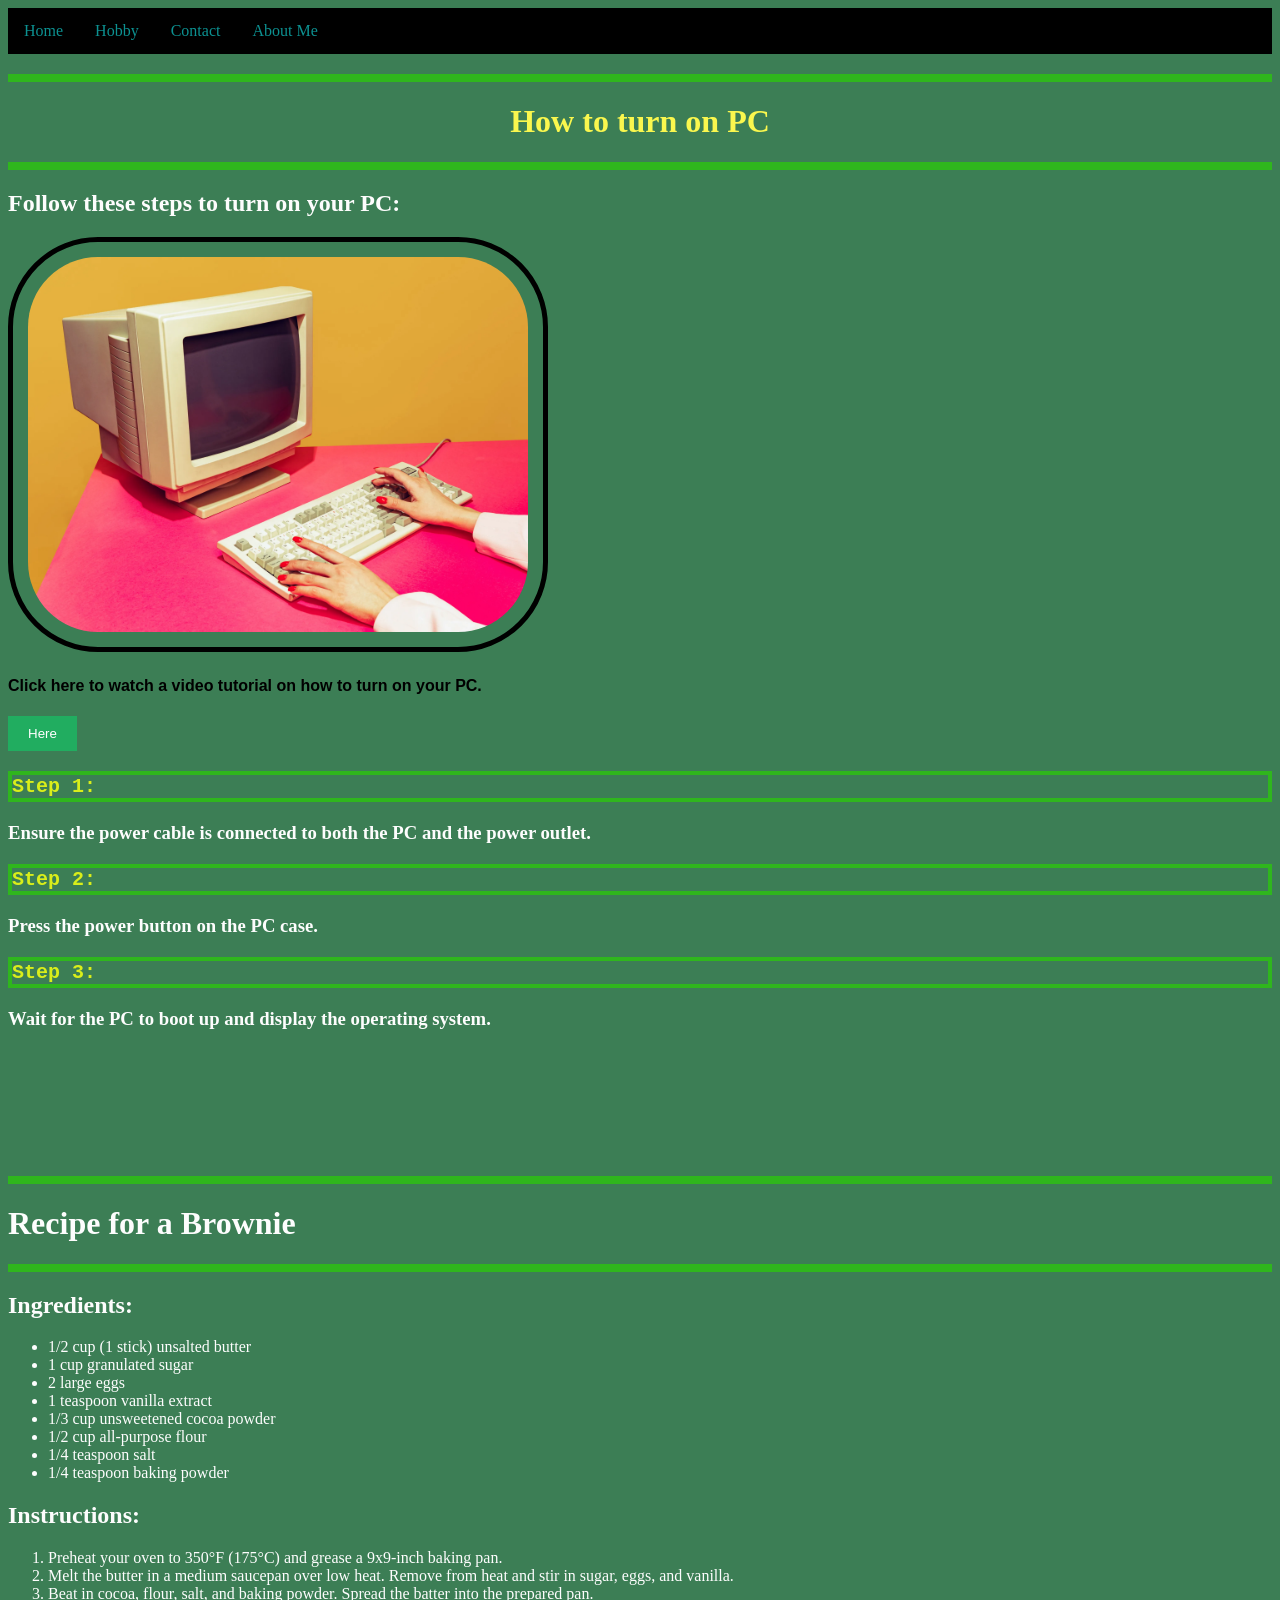
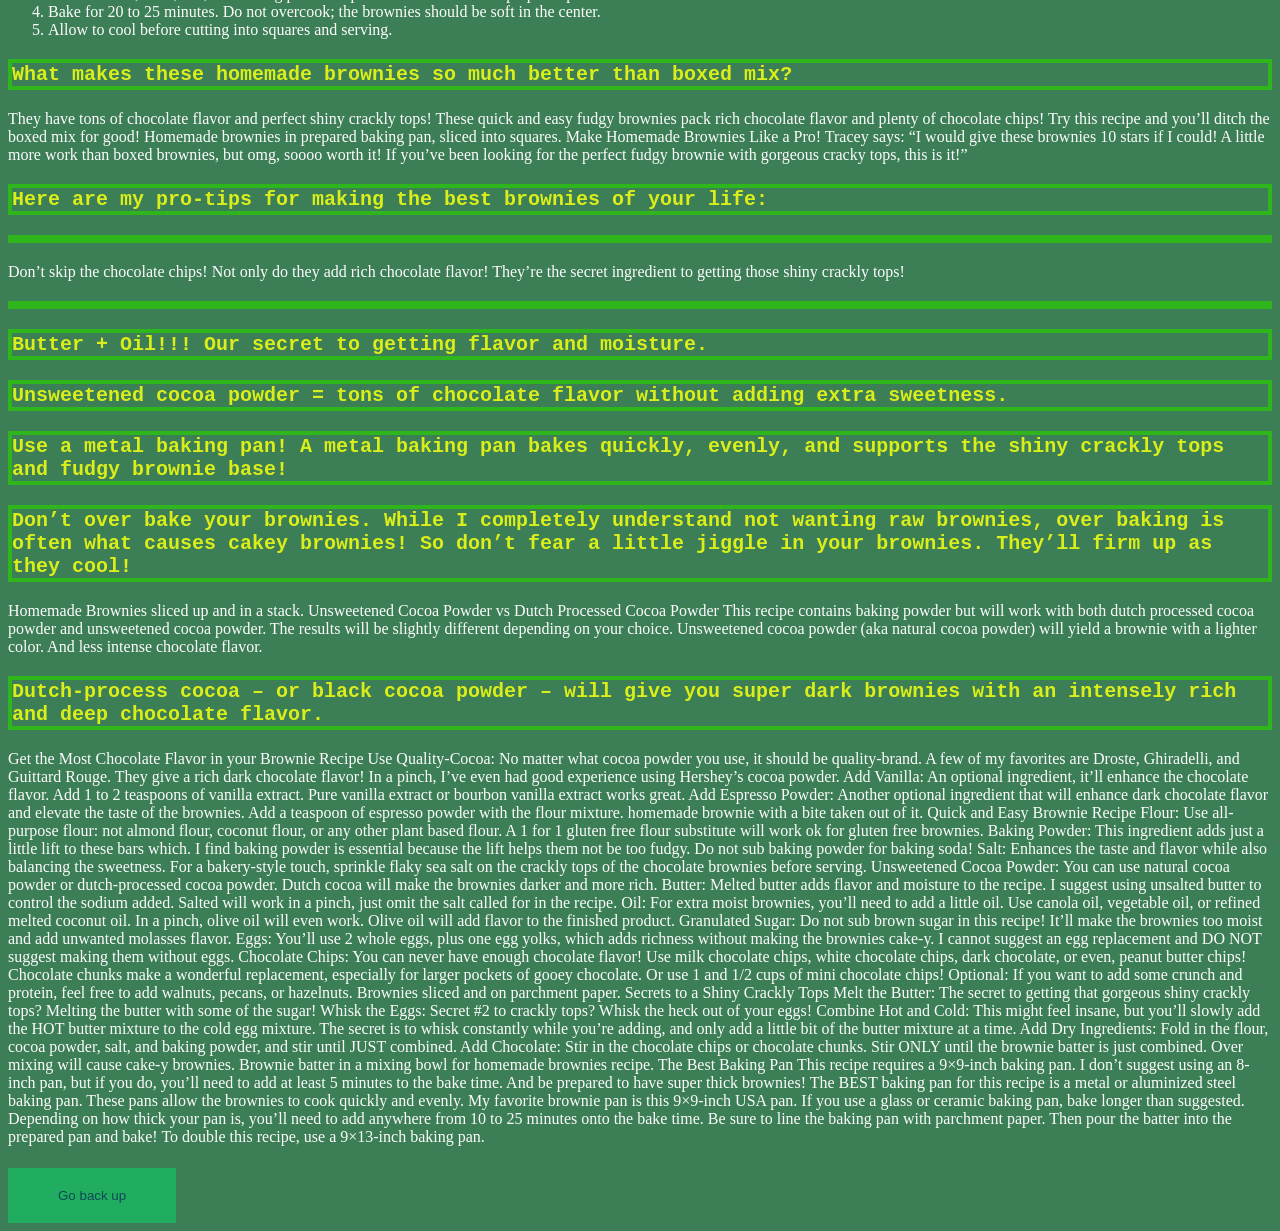
<file: index.html>
<!DOCTYPE html>
<html>
<head>
    <meta charset="UTF-8">
    <meta name="viewport" content="width=device-width, initial-scale=1.0">
    <title>PC</title>
    <link rel="stylesheet" href="CSS/style.css">
    <link rel="icon" type="image/png" href="Bilder/final.png">
    <style>
        body {
            background-color: rgb(60, 126, 85);
            color: rgb(253, 253, 253);
        }
    </style>
</head>
<body>
<nav>
    <ul class="nav-bar">
        <li><a href="index.html">Home</a></li>
        <li><a href="hobby.html">Hobby</a></li>
        <li><a href="contact.html">Contact</a></li>
        <li><a href="about_me.html">About Me</a></li>
    </ul>
</nav>

<p><h1 style="color: rgb(250, 247, 78); text-align: center;">How to turn on PC</h1></p>
    <h2>Follow these steps to turn on your PC: </h2> 

     <img src="Bilder/PC.png" style="width: 500px;height: auto;" alt="PC Image">

<h1></h1>
    
<h4 style="color: rgb(0, 0, 0); font-family: Arial, sans-serif;">Click here to watch a video tutorial on how to turn on your PC.</h4><button style="background-color: rgb(33, 173, 96); color: white; border: none; padding: 10px 20px; cursor: pointer;" onclick='location.href="https://www.youtube.com/watch?v=example"'>Here</button>
    <h3><p>Step 1:</p> Ensure the power cable is connected to both the PC and the power outlet.</h3>
    <h3><p>Step 2:</p> Press the power button on the PC case.</h3>
    <h3><p>Step 3:</p> Wait for the PC to boot up and display the operating system.</h3>


<pre> 






</pre> 


<h1></h1>
    <h1></h1>
 <p><h1>Recipe for a Brownie</h1></p>
    <h2>Ingredients:</h2>
    <ul>
        <li>1/2 cup (1 stick) unsalted butter</li>
        <li>1 cup granulated sugar</li>
        <li>2 large eggs</li>
        <li>1 teaspoon vanilla extract</li>
        <li>1/3 cup unsweetened cocoa powder</li>
        <li>1/2 cup all-purpose flour</li>
        <li>1/4 teaspoon salt</li>
        <li>1/4 teaspoon baking powder</li>
    </ul>

    <h2>Instructions:</h2>
    <ol>
        <li>Preheat your oven to 350°F (175°C) and grease a 9x9-inch baking pan.</li>
        <li>Melt the butter in a medium saucepan over low heat. Remove from heat and stir in sugar, eggs, and vanilla.</li>
        <li>Beat in cocoa, flour, salt, and baking powder. Spread the batter into the prepared pan.</li>
        <li>Bake for 20 to 25 minutes. Do not overcook; the brownies should be soft in the center.</li>
        <li>Allow to cool before cutting into squares and serving.</li>
    </ol>

<p>What makes these homemade brownies so much better than boxed mix?</p>
They have tons of chocolate flavor and perfect shiny crackly tops! These quick and easy fudgy brownies pack rich chocolate flavor and plenty of chocolate chips! Try this recipe and you’ll ditch the boxed mix for good!

Homemade brownies in prepared baking pan, sliced into squares. 
Make Homemade Brownies Like a Pro!
Tracey says: “I would give these brownies 10 stars if I could! A little more work than boxed brownies, but omg, soooo worth it! If you’ve been looking for the perfect fudgy brownie with gorgeous cracky tops, this is it!”

 

<p>Here are my pro-tips for making the best brownies of your life:</p>

<p></p>Don’t skip the chocolate chips! Not only do they add rich chocolate flavor! They’re the secret ingredient to getting those shiny crackly tops!</p>
<p>Butter + Oil!!! Our secret to getting flavor and moisture.</p>
<p>Unsweetened cocoa powder = tons of chocolate flavor without adding extra sweetness.</p>
<p>Use a metal baking pan! A metal baking pan bakes quickly, evenly, and supports the shiny crackly tops and fudgy brownie base!</p>
<p>Don’t over bake your brownies. While I completely understand not wanting raw brownies, over baking is often what causes cakey brownies! So don’t fear a little jiggle in your brownies. They’ll firm up as they cool!</p>
Homemade Brownies sliced up and in a stack.
Unsweetened Cocoa Powder vs Dutch Processed Cocoa Powder
This recipe contains baking powder but will work with both dutch processed cocoa powder and unsweetened cocoa powder. The results will be slightly different depending on your choice. Unsweetened cocoa powder (aka natural cocoa powder) will yield a brownie with a lighter color. And less intense chocolate flavor.

<p>Dutch-process cocoa – or black cocoa powder – will give you super dark brownies with an intensely rich and deep chocolate flavor.</p>

Get the Most Chocolate Flavor in your Brownie Recipe 
Use Quality-Cocoa: No matter what cocoa powder you use, it should be quality-brand. A few of my favorites are Droste, Ghiradelli, and Guittard Rouge. They give a rich dark chocolate flavor! In a pinch, I’ve even had good experience using Hershey’s cocoa powder.
Add Vanilla: An optional ingredient, it’ll enhance the chocolate flavor. Add 1 to 2 teaspoons of vanilla extract. Pure vanilla extract or bourbon vanilla extract works great.
Add Espresso Powder: Another optional ingredient that will enhance dark chocolate flavor and elevate the taste of the brownies. Add a teaspoon of espresso powder with the flour mixture.
homemade brownie with a bite taken out of it.
Quick and Easy Brownie Recipe
Flour: Use all-purpose flour: not almond flour, coconut flour, or any other plant based flour. A 1 for 1 gluten free flour substitute will work ok for gluten free brownies.
Baking Powder: This ingredient adds just a little lift to these bars which. I find baking powder is essential because the lift helps them not be too fudgy. Do not sub baking powder for baking soda!
Salt: Enhances the taste and flavor while also balancing the sweetness. For a bakery-style touch, sprinkle flaky sea salt on the crackly tops of the chocolate brownies before serving.
Unsweetened Cocoa Powder: You can use natural cocoa powder or dutch-processed cocoa powder. Dutch cocoa will make the brownies darker and more rich.
Butter: Melted butter adds flavor and moisture to the recipe. I suggest using unsalted butter to control the sodium added. Salted will work in a pinch, just omit the salt called for in the recipe.
Oil: For extra moist brownies, you’ll need to add a little oil. Use canola oil, vegetable oil, or refined melted coconut oil. In a pinch, olive oil will even work. Olive oil will add flavor to the finished product.
Granulated Sugar: Do not sub brown sugar in this recipe! It’ll make the brownies too moist and add unwanted molasses flavor. 
Eggs: You’ll use 2 whole eggs, plus one egg yolks, which adds richness without making the brownies cake-y. I cannot suggest an egg replacement and DO NOT suggest making them without eggs.
Chocolate Chips: You can never have enough chocolate flavor! Use milk chocolate chips, white chocolate chips, dark chocolate, or even, peanut butter chips! Chocolate chunks make a wonderful replacement, especially for larger pockets of gooey chocolate. Or use 1 and 1/2 cups of mini chocolate chips! 
Optional: If you want to add some crunch and protein, feel free to add walnuts, pecans, or hazelnuts.
Brownies sliced and on parchment paper.
Secrets to a Shiny Crackly Tops
Melt the Butter: The secret to getting that gorgeous shiny crackly tops? Melting the butter with some of the sugar!
Whisk the Eggs: Secret #2 to crackly tops? Whisk the heck out of your eggs!
Combine Hot and Cold: This might feel insane, but you’ll slowly add the HOT butter mixture to the cold egg mixture. The secret is to whisk constantly while you’re adding, and only add a little bit of the butter mixture at a time.
Add Dry Ingredients: Fold in the flour, cocoa powder, salt, and baking powder, and stir until JUST combined.
Add Chocolate: Stir in the chocolate chips or chocolate chunks. Stir ONLY until the brownie batter is just combined. Over mixing will cause cake-y brownies.
Brownie batter in a mixing bowl for homemade brownies recipe.
The Best Baking Pan
This recipe requires a 9×9-inch baking pan. I don’t suggest using an 8-inch pan, but if you do, you’ll need to add at least 5 minutes to the bake time. And be prepared to have super thick brownies!
The BEST baking pan for this recipe is a metal or aluminized steel baking pan. These pans allow the brownies to cook quickly and evenly. My favorite brownie pan is this 9×9-inch USA pan.
If you use a glass or ceramic baking pan, bake longer than suggested. Depending on how thick your pan is, you’ll need to add anywhere from 10 to 25 minutes onto the bake time.
Be sure to line the baking pan with parchment paper. Then pour the batter into the prepared pan and bake!
To double this recipe, use a 9×13-inch baking pan.



<h1></h1>
<button style="background-color: rgb(33, 173, 96); color: rgb(12, 73, 83); border: none; padding: 20px 50px; cursor: pointer;" onclick='location.href="index.html"'">Go back up</button></body>
</html>
</file>
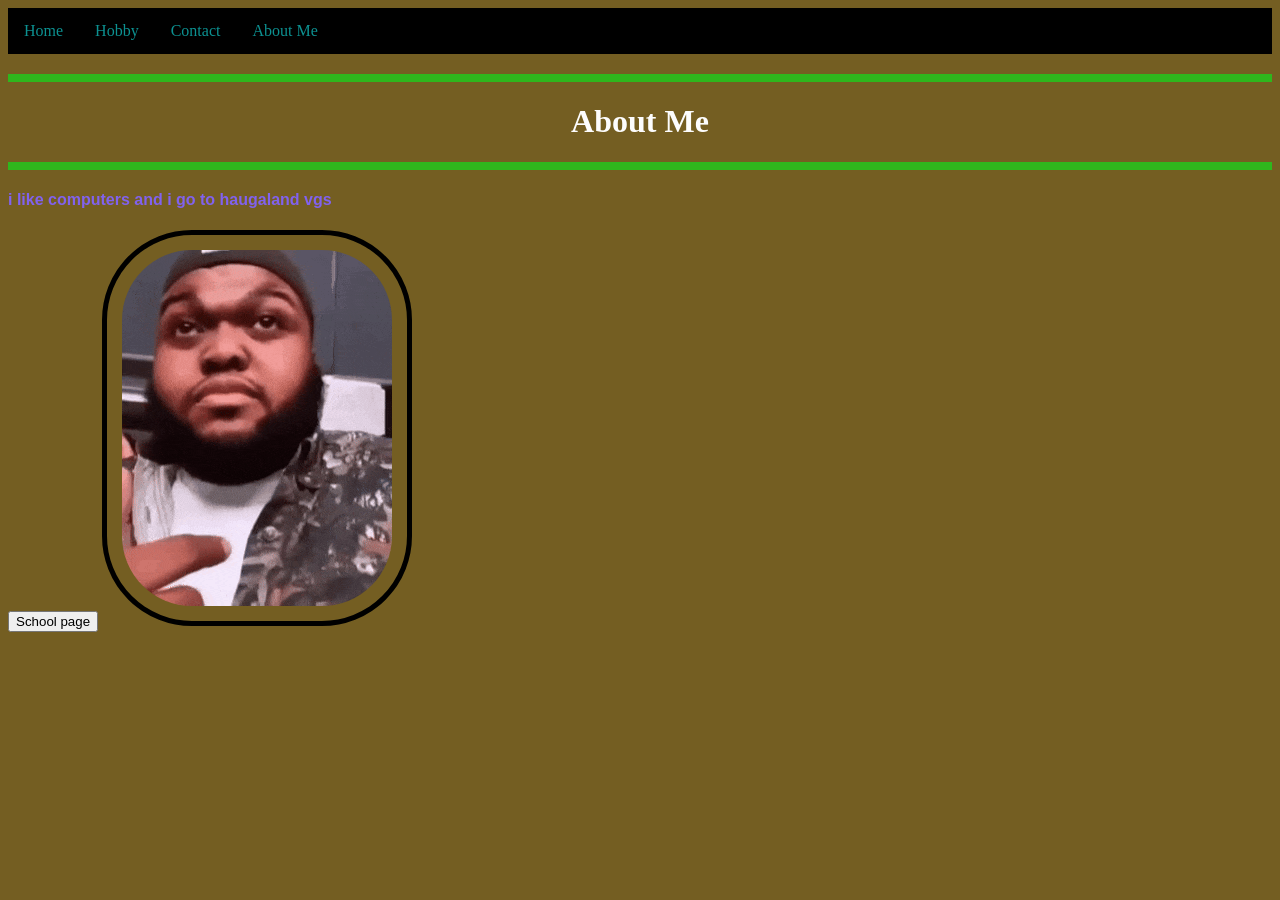
<file: about_me.html>
<!DOCTYPE html>
<html lang="en">
<head>
    <meta charset="UTF-8">
    <meta name="viewport" content="width=device-width, initial-scale=1.0">
    <title>Document</title>
    <link rel="stylesheet" href="CSS/style.css">
    <link rel="icon" type="image/png" href="Bilder/final.png">
    <style>
        body {
            background-color: rgb(116, 94, 34);
            color: rgb(253, 253, 253);
        }
    </style>
</head>
<body>

<nav>
    <ul class="nav-bar">
        <li><a href="index.html">Home</a></li>
        <li><a href="hobby.html">Hobby</a></li>
        <li><a href="contact.html">Contact</a></li>
        <li><a href="about_me.html">About Me</a></li>
    </ul>
</nav>

<p><h1 style="text-align: center;">About Me</h1></p>
<h4 style="color: rgb(129, 98, 238); font-family: Arial, sans-serif;">i like computers and i go to haugaland vgs</h4> 
<button onclick='location.href="https://www.haugaland.vgs.no/"'>School page</button>

<img src="Bilder/gif test.gif" alt="test">




















</body>
</html>
</file>
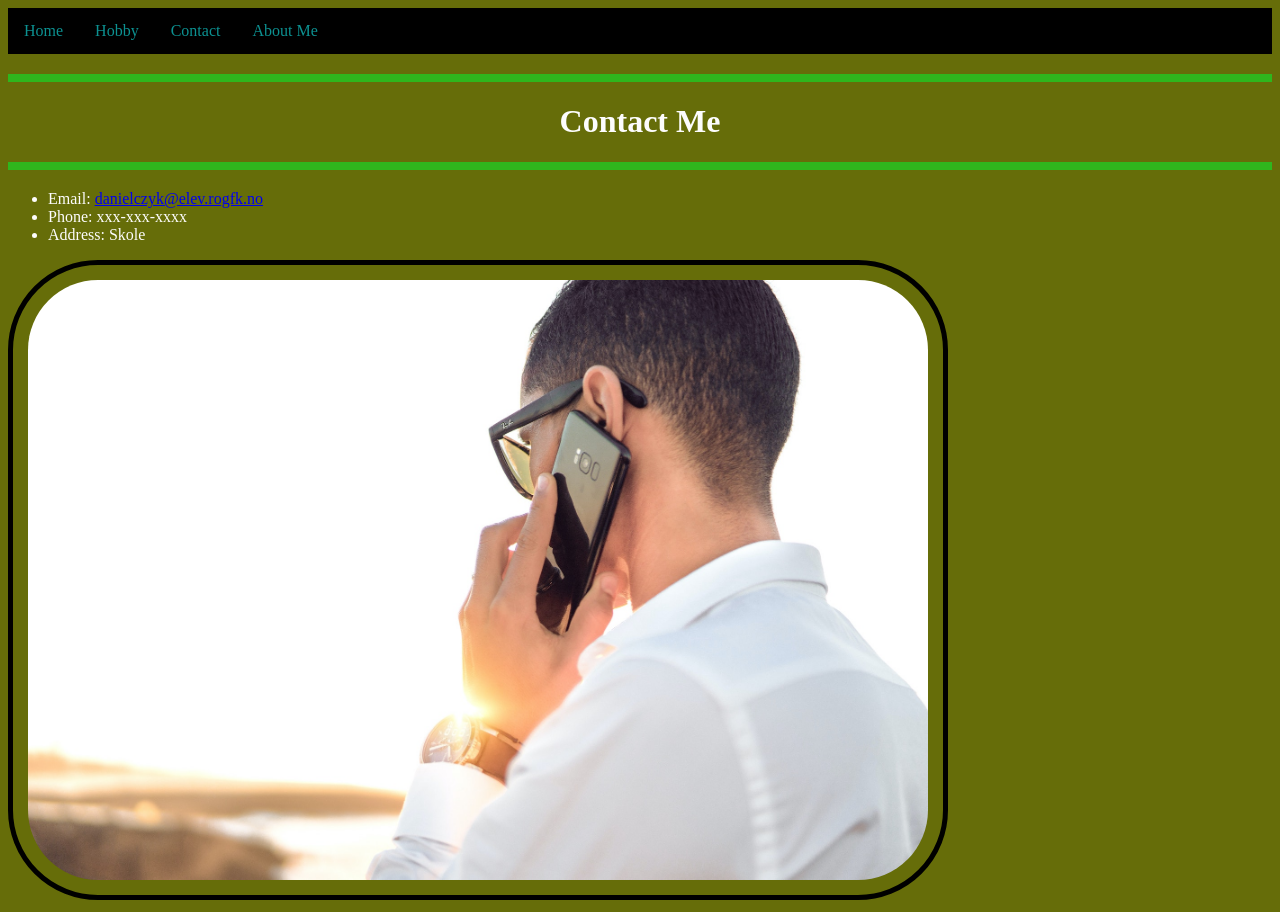
<file: contact.html>
<!DOCTYPE html>
<html lang="en">
<head>
    <meta charset="UTF-8">
    <meta name="viewport" content="width=device-width, initial-scale=1.0">
    <title>Document</title>
      <link rel="stylesheet" href="CSS/style.css">
      <link rel="icon" type="image/png" href="Bilder/final.png">
      <style>
        body {
            background-color: rgb(102, 109, 9);
            color: rgb(253, 253, 253);
        }
    </style>
</head>
<body>

<nav>
    <ul class="nav-bar">
        <li><a href="index.html">Home</a></li>
        <li><a href="hobby.html">Hobby</a></li>
        <li><a href="contact.html">Contact</a></li>
        <li><a href="about_me.html">About Me</a></li>
    </ul>
</nav>

</nav>
<p><h1 style="text-align: center;">Contact Me</h1></p>

<ul>
    <li>Email: <a href="mailto:danielczyk@elev.rogfk.no">danielczyk@elev.rogfk.no</a></li>
    <li>Phone: xxx-xxx-xxxx</li>
    <li>Address: Skole</li>
</ul>
<img src="Bilder/calling.jpg" alt="mancall" style="width: 900px;height: auto;">

</ul>
</body>
</html>
<style>
</file>
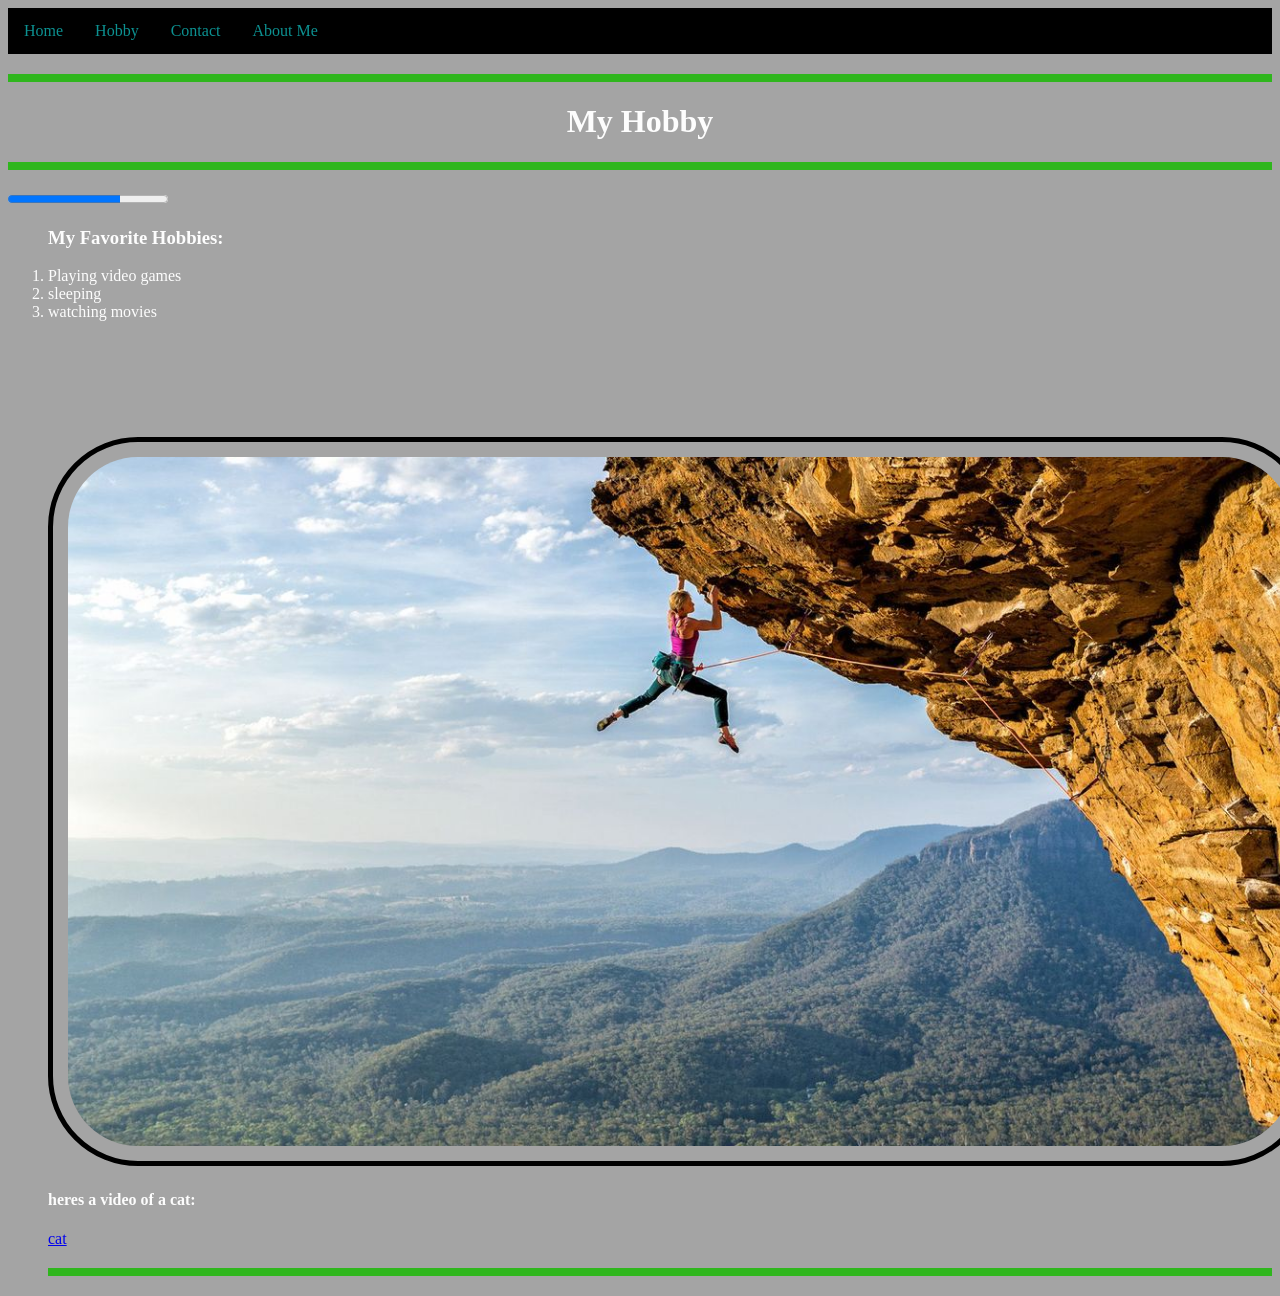
<file: hobby.html>
<!DOCTYPE html>
<html lang="en">
<head>
    <meta charset="UTF-8">
    <meta name="viewport" content="width=device-width, initial-scale=1.0">
    <title>Document</title>
    <link rel="stylesheet" href="CSS/style.css">
    <link rel="icon" type="image/png" href="Bilder/final.png">
    <style>
        body {
            background-color: rgba(0, 0, 0, 0.356);
            color: rgb(253, 253, 253);
        }
    </style>
</head>
<body>

    
<nav>
    <ul class="nav-bar">
        <li><a href="index.html">Home</a></li>
        <li><a href="hobby.html">Hobby</a></li>
        <li><a href="contact.html">Contact</a></li>
        <li><a href="about_me.html">About Me</a></li>
    </ul>
</nav>


</nav>
<p><h1 style="text-align: center;">My Hobby</h1></p>
<progress value="70" max="100"></progress>  
<ol>

    <h3>My Favorite Hobbies:</h3>
    <li>Playing video games</li>
    <li>sleeping</li>
    <li>watching movies</li>
<pre> 





</pre> 
<img src="Bilder/mountain climbing.jpg" alt="mountains">





<h4> heres a video of a cat:</h4>
<a href="https://www.youtube.com/watch?v=XyuR-x5PMcU" target="_blank">cat</a>
<p></p>

    
</body>
</html>
</file>
<file: CSS/style.css>
.nav-bar {
    list-style-type: none;
    margin: 0;
    padding: 0;
    overflow: hidden;
    background-color: rgb(0, 0, 0);
}

.nav-bar li {
    float: left;
}

.nav-bar li a {
    display: block;
    color: rgb(12, 145, 145);
    text-align: center;
    padding: 14px 16px;
    text-decoration: none;
}


::-webkit-scrollbar {
  width: 50px;
}


::-webkit-scrollbar-track {
  box-shadow: inset 0 0 5px rgb(0, 60, 255);
  border-radius: 50px;
}


::-webkit-scrollbar-thumb {
  background: rgb(22, 161, 76);
  border-radius: 50px;
}


.nav-bar li a:hover {
    background-color: #5e5d61;
}

.contact-list {
    list-style-type: disc; 
    padding-left: 20px;
}

#your-img {
    height: auto; 
    width: auto; 
    max-width: 300px; 
    max-height: 300px;
}

img {
    max-width: 100%;
    height: auto;
    width: auto;
    border-radius: 90px;
    border: 5px solid rgb(0, 0, 0);
    padding: 15px;
}

p {
    color: rgb(217, 238, 26);
    font-size: 20px;
    border: 4px solid rgb(47, 182, 29);
    font-family: courier;
    font-weight: bold;
}
</file>
